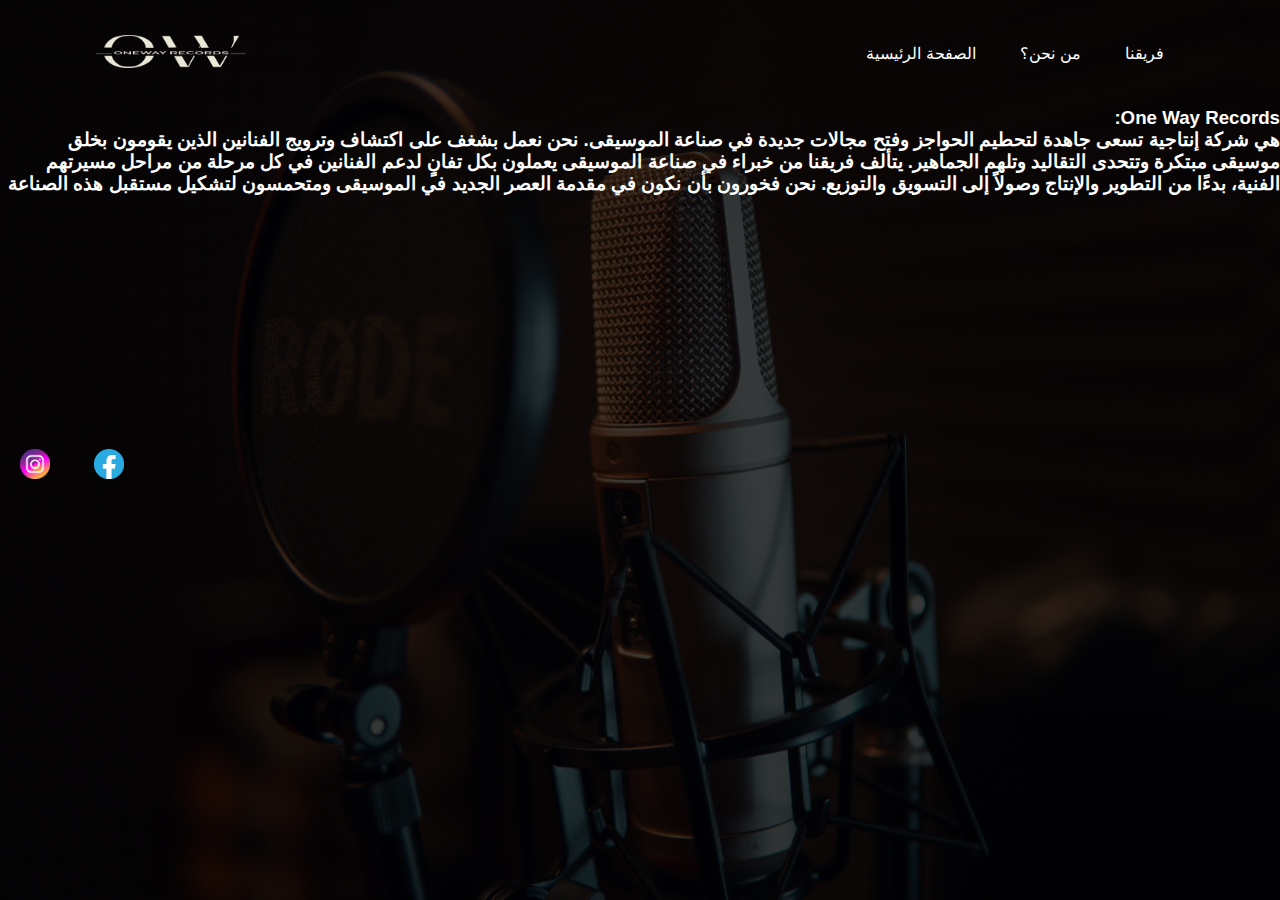
<file: aboutus.html>
<!DOCTYPE html>
<html lang="ar">
<head>
    <meta charset="UTF-8">
    <meta http-equiv="X-UA-Compatible" content="IE=edge">
    <meta name="viewport" content="width=device-width, initial-scale=1.0">
    <title>من نحن؟</title>
    <link rel="stylesheet" href="abutus.css">
    <link rel="icon"  href="favicon2.png">
</head>
<body>
    <div class="banner">
        <div class="navbar">
           <a href="index.html">  <img src="logo2.png" class="logo"></a>
            <ul>     
                <li><a href="index.html" target="_blank">الصفحة الرئيسية</a></li>
                <li><a href="aboutus.html" target="_blank">من نحن؟</a></li>
                <li><a href="ourArtists.html" target="_blank">فريقنا</a></li>
            </ul>
        </div>
        <div class="l">
            <h3>:One Way Records</h3>
            <h3> هي شركة إنتاجية  تسعى جاهدة لتحطيم الحواجز وفتح مجالات جديدة في صناعة الموسيقى. نحن نعمل بشغف على اكتشاف وترويج الفنانين الذين يقومون بخلق موسيقى مبتكرة وتتحدى التقاليد وتلهم الجماهير. يتألف فريقنا من خبراء في صناعة الموسيقى يعملون بكل تفانٍ لدعم الفنانين في كل مرحلة من مراحل مسيرتهم الفنية، بدءًا من التطوير والإنتاج وصولاً إلى التسويق والتوزيع. نحن فخورون بأن نكون في مقدمة العصر الجديد في الموسيقى ومتحمسون لتشكيل مستقبل هذه الصناعة</h3>
        </div>
        <br>
        <br>
        <br>
        <footer>
            <div>
                <a href="https://www.instagram.com/onewayrecordsofficial/" target="_blank"> <img class="socialMedia" src="instagram logo.png" ></a>
                <a href="https://www.facebook.com/profile.php?id=100088432954433" target="_blank"><img class="socialMedia" src="facebook logo.png" ></a>
            </div>
         </footer>
    </div>
</body>
</html>
</file>
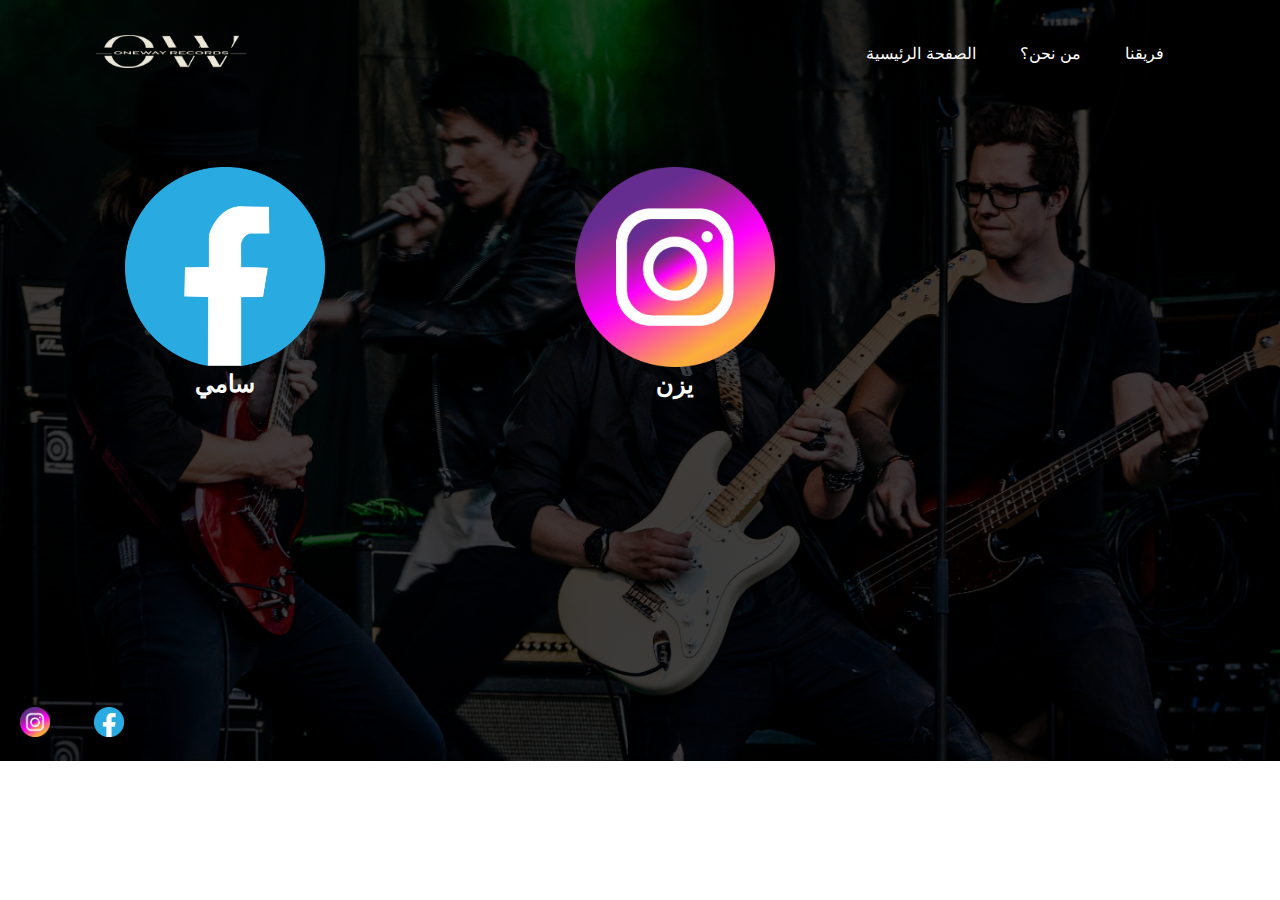
<file: ourArtists.html>
<!DOCTYPE html>
<html lang="ar">
<head>
    <meta charset="UTF-8">
    <meta http-equiv="X-UA-Compatible" content="IE=edge">
    <meta name="viewport" content="width=device-width, initial-scale=1.0">
    <title>فريقنا</title>
    <link rel="stylesheet" href="ourartists.css">
    <link rel="icon"  href="favicon2.png">
</head>
<body>
    <div class="banner">
        <div class="navbar">
           <a href="index.html">  <img src="logo2.png" class="logo"></a>
            <ul>     
                <li><a href="index.html" target="_blank">الصفحة الرئيسية</a></li>
               <li><a href="aboutus.html" target="_blank">من نحن؟</a></li> 
                <li><a href="ourArtists.html" target="_blank">فريقنا</a></li>
            </ul>
        </div>
        <div class="cover">
            <div class="box">
                <a href="sami.html" target="_blank"><img src="facebook logo.png" alt="" class="im"></a>
                <a href="sami.html" class="aa" target="_blank"><h2>سامي</h2></a>
                <p></p>
            </div>
            <div class="box">
                <a href="yazan.html" target="_blank"><img src="instagram logo.png" alt="" class="im"></a>
               <a href="yazan.html" class="aa" target="_blank"> <h2>يزن</h2></a>
                <p></p>
            </div>
           <!-- <div class="box">
                <a href="" target="_blank"><img src="facebook logo.png" class="im"></a>
                <a href="" class="aa" target="_blank"><h2> أحمد</h2></a>
                <p></p>
            </div>-->
        </div>
        <footer>
            <div>
              <a href="https://www.instagram.com/onewayrecordsofficial/" target="_blank"><img class="socialMedia" src="instagram logo.png" ></a>
              <a href="https://www.facebook.com/profile.php?id=100088432954433" target="_blank"><img class="socialMedia" src="facebook logo.png" ></a>
            </div>
         </footer>
    </div>
</body>
</html>
</file>
<file: abutus.css>
*{
    margin: 0;
    padding: 0;
    font-family: sans-serif,'Franklin Gothic Medium', 'Arial Narrow', Arial, sans-serif;
}
.banner{
    width: 100%;
    height: 100vh;
    background-image: linear-gradient(rgba(0,0,0,0.75),rgba(0,0,0,0.75)),url(music2.jpg);
    background-size: cover;
    background-position: center;
}
.navbar{
    width: 85%;
    margin: auto;
    padding: 35px 0;
    display: flex;
    align-items: center;
    justify-content: space-between;
}
.logo{
    width: 150px;
    cursor: pointer;
}
.navbar ul li {
    list-style: none;
    display: inline-block;
    margin: 0 20px;
    position: relative;
}
.navbar ul li a {
    text-decoration: none;
    color: #fff;
    text-transform: uppercase;
}
.navbar ul li::after{
    content: '';
    height: 3px;
    width: 0;
    background: #009688;
    position: absolute;
    left: 0;
    bottom: -10px;
    transition: 0.5s;
}
.navbar ul li:hover::after{
    width: 100%;
}
.l{
    color: #fff;
    text-align: right;
}
.socialMedia{
    width: 30px;
    padding: 20px;
    margin-top: 180px;
}
.socialMedia:hover{
    cursor: pointer;
}
</file>
<file: ourartists.css>
*{
    margin: 0;
    padding: 0;
    font-family: sans-serif,'Franklin Gothic Medium', 'Arial Narrow', Arial, sans-serif;
}
.banner{
    width: 100%;
    height:auto;
    background-image: linear-gradient(rgba(0,0,0,0.75),rgba(0,0,0,0.75)),url(music3.jpg);
    background-size:cover;
    background-repeat: no-repeat;
    background-position: center;
    background-attachment:fixed;
}
.navbar{
    width: 85%;
    margin: auto;
    padding: 35px 0;
    display: flex;
    align-items: center;
    justify-content: space-between;
}
.logo{
    width: 150px;
    cursor: pointer;
}
.navbar ul li {
    list-style: none;
    display: inline-block;
    margin: 0 20px;
    position: relative;
}
.navbar ul li a {
    text-decoration: none;
    color: #fff;
    text-transform: uppercase;
}
.navbar ul li::after{
    content: '';
    height: 3px;
    width: 0;
    background: #009688;
    position: absolute;
    left: 0;
    bottom: -10px;
    transition: 0.5s;
}
.navbar ul li:hover::after{
    width: 100%;
}
.cover{
    text-align: right;
    color: #fff;
    width: 900px;
    height: 400px;
    margin-top: 50px;
    display:flex;
}
.box{
    text-align: right;
    width: 800px;
    height: 400px;
    margin: 10px;
    align-items: center;
    justify-content: center;
    text-align: center;

}
.box:hover{
    
    cursor: pointer;
    filter: drop-shadow(10px 10px 10px rgba(199, 46, 187, 0.5))
}
.im{
    width: 200px;
    height: 100px';
}
.aa{
    color: #fff;
    text-decoration: none;
}
.socialMedia{
    width: 30px;
    padding: 20px;
    margin-top: 130px;
}
.socialMedia:hover{
    cursor: pointer;
}
</file>
